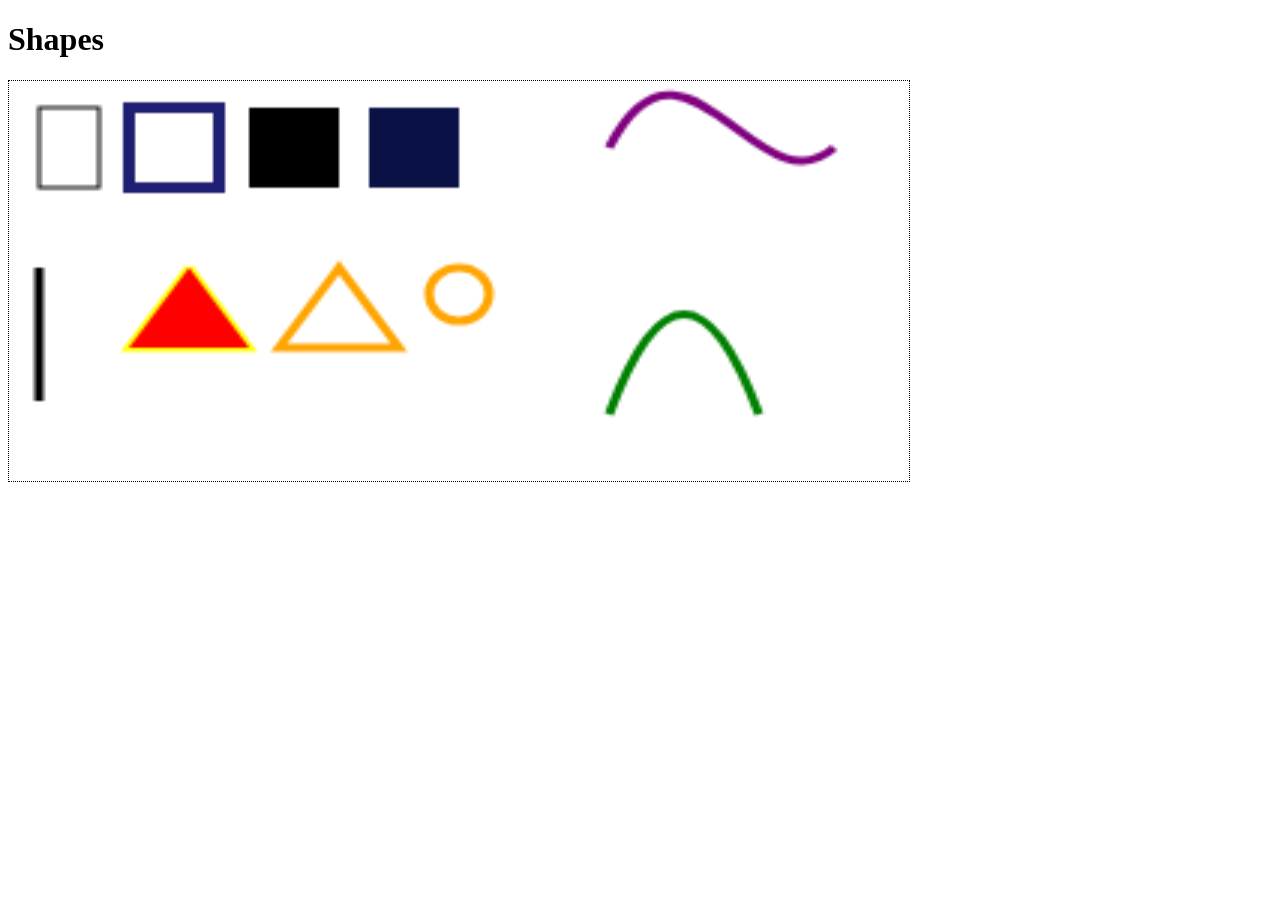
<file: examples/shapes/index.html>
<!doctype html>
<html class="no-js" lang="">

<head>
  <meta charset="utf-8">
  <title>Shapes</title>
  <meta name="description" content="">
  <meta name="viewport" content="width=device-width, initial-scale=1">

  <!-- The CSS file we'll work in -->
  <link rel="stylesheet" href="css/main.css">
</head>

<body>
  <h1>Shapes</h1>
  <canvas id="myCanvas"></canvas><!-- The JS file we'll work in-->
  <script src="js/main.js"></script>

</body>

</html>
</file>
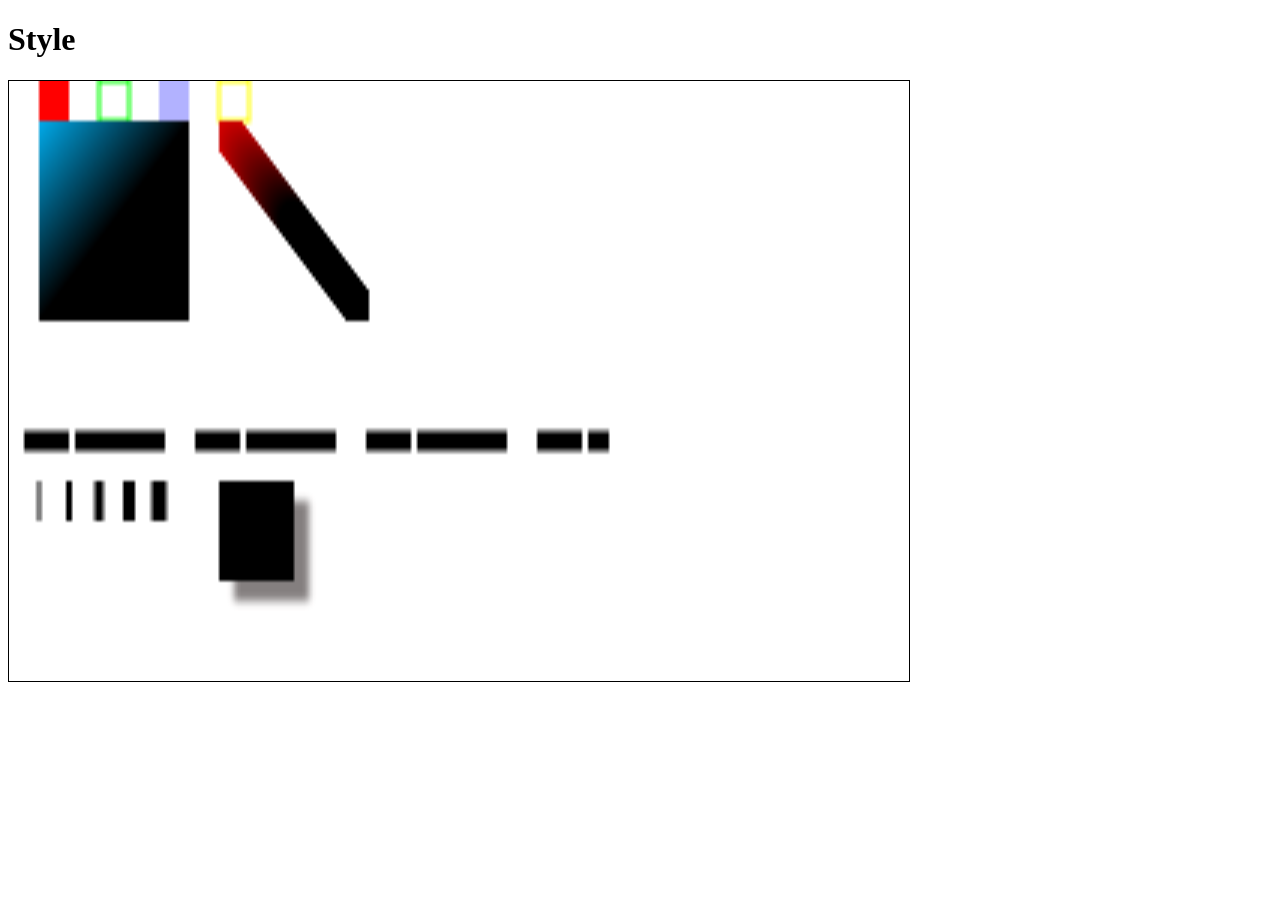
<file: examples/styles/index.html>
<!doctype html>
<html class="no-js" lang="">

<head>
  <meta charset="utf-8">
  <title>Styles</title>
  <meta name="description" content="">
  <meta name="viewport" content="width=device-width, initial-scale=1">

  <!-- The CSS file we'll work in -->
  <link rel="stylesheet" href="css/main.css">
</head>

<body>
  <h1>Style</h1>
  <canvas id="myCanvas"></canvas>
  <script src="js/main.js"></script>

</body>

</html>
</file>
<file: examples/shapes/css/main.css>
#myCanvas {
    border : dotted black 1px;
    height : 400px;
    width : 900px;
}
</file>
<file: examples/styles/css/main.css>
#myCanvas{
    border : solid black 1px;
    height: 600px;
    width: 900px;
}
</file>
